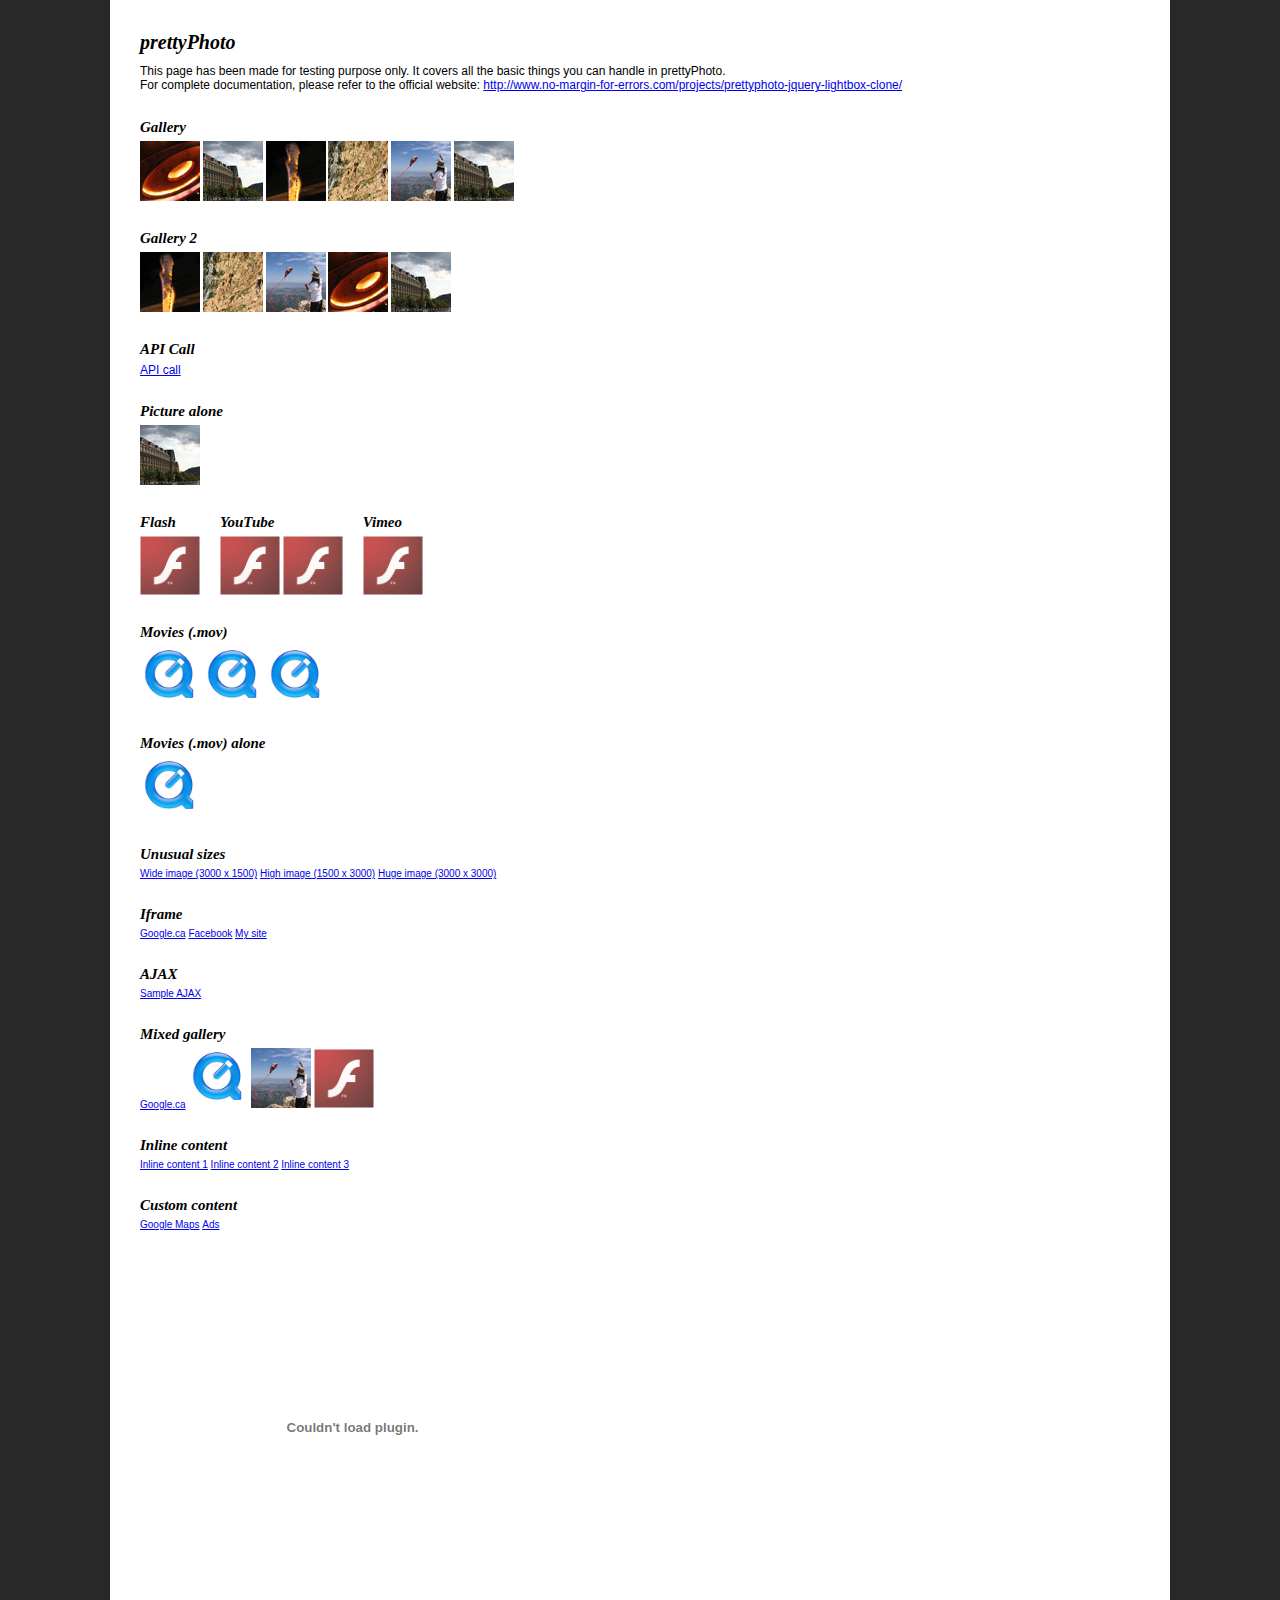
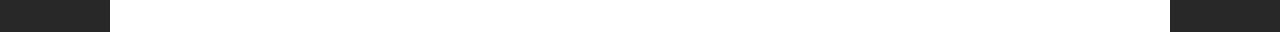
<file: library/prettyPhoto/index.html>
<!DOCTYPE html>
<html>
	<head>
		<title>jQuery lightbox clone - prettyPhoto - by Stephane Caron</title>
		<meta http-equiv="Content-Type" content="text/html; charset=utf-8" />
		<script src="https://ajax.googleapis.com/ajax/libs/jquery/1.9.0/jquery.min.js" type="text/javascript"></script>
		<!--script src="js/jquery.lint.js" type="text/javascript" charset="utf-8"></script-->
		<link rel="stylesheet" href="css/prettyPhoto.css" type="text/css" media="screen" title="prettyPhoto main stylesheet" charset="utf-8" />
		<script src="js/jquery.prettyPhoto.js" type="text/javascript" charset="utf-8"></script>
		
		<style type="text/css" media="screen">
			* { margin: 0; padding: 0; }
			
			body {
				background: #282828;
				font: 62.5%/1.2 Arial, Verdana, Sans-Serif;
				padding: 0 20px;
			}
			
			h1 { font-family: Georgia; font-style: italic; margin-bottom: 10px; }
			
			h2 {
				font-family: Georgia;
				font-style: italic;
				margin: 25px 0 5px 0;
			}
			
			p { font-size: 1.2em; }
			
			ul li { display: inline; }
			
			.wide {
				border-bottom: 1px #000 solid;
				width: 4000px;
			}
			
			.fleft { float: left; margin: 0 20px 0 0; }
			
			.cboth { clear: both; }
			
			#main {
				background: #fff;
				margin: 0 auto;
				padding: 30px;
				width: 1000px;
			}
		</style>
	</head>
	<body>
		<div id="main">
			<h1>prettyPhoto</h1>
			
			<p>This page has been made for testing purpose only. It covers all the basic things you can handle in prettyPhoto.</p>
	
			<p>For complete documentation, please refer to the official website: <a href="http://www.no-margin-for-errors.com/projects/prettyphoto-jquery-lightbox-clone/">http://www.no-margin-for-errors.com/projects/prettyphoto-jquery-lightbox-clone/</a></p>
	
			<h2>Gallery</h2>
			<ul class="gallery clearfix">
				<li><a href="images/fullscreen/1.JPG?lol=lol" rel="prettyPhoto[gallery1]" title="You can add caption to pictures. You can add caption to pictures. You can add caption to pictures."><img src="images/thumbnails/t_1.jpg" width="60" height="60" alt="Red round shape" /></a></li>
				<li><a href="images/fullscreen/2.jpg" rel="prettyPhoto[gallery1]"><img src="images/thumbnails/t_2.jpg" width="60" height="60" alt="Nice building" /></a></li>
				<li><a href="images/fullscreen/3.jpg" rel="prettyPhoto[gallery1]"><img src="images/thumbnails/t_3.jpg" width="60" height="60" alt="Fire!" /></a></li>
				<li><a href="images/fullscreen/4.jpg" rel="prettyPhoto[gallery1]"><img src="images/thumbnails/t_4.jpg" width="60" height="60" alt="Rock climbing" /></a></li>
				<li><a href="images/fullscreen/5.jpg" rel="prettyPhoto[gallery1]"><img src="images/thumbnails/t_5.jpg" width="60" height="60" alt="Fly kite, fly!" /></a></li>
				<li><a href="images/fullscreen/6.jpg" rel="prettyPhoto[gallery1]"><img src="images/thumbnails/t_2.jpg" width="60" height="60" alt="Nice building" /></a></li>
			</ul>

			<h2>Gallery 2</h2>
			<ul class="gallery clearfix">
				<li><a href="images/fullscreen/3.jpg" rel="prettyPhoto[gallery2]" title="How is the description on that one? How is the description on that one? How is the description on that one? "><img src="images/thumbnails/t_3.jpg" width="60" height="60" alt="This is a pretty long title" /></a></li>
				<li><a href="images/fullscreen/4.jpg" rel="prettyPhoto[gallery2]" title="Description on a single line."><img src="images/thumbnails/t_4.jpg" width="60" height="60" alt="" /></a></li>
				<li><a href="images/fullscreen/5.jpg" rel="prettyPhoto[gallery2]"><img src="images/thumbnails/t_5.jpg" width="60" height="60" alt="" /></a></li>
				<li><a href="images/fullscreen/1.jpg" rel="prettyPhoto[gallery2]"><img src="images/thumbnails/t_1.jpg" width="60" height="60" alt="" /></a></li>
				<li><a href="images/fullscreen/2.jpg" rel="prettyPhoto[gallery2]"><img src="images/thumbnails/t_2.jpg" width="60" height="60" alt="" /></a></li>
			</ul>

			<h2>API Call</h2>
			<script type="text/javascript" charset="utf-8">
				api_gallery=['images/fullscreen/1.JPG','images/fullscreen/2.jpg','images/fullscreen/3.JPG'];
				api_titles=['API Call Image 1','API Call Image 2','API Call Image 3'];
				api_descriptions=['Description 1','Description 2','Description 3'];
			</script>
			<p><a href="#" onclick="$.prettyPhoto.open(api_gallery,api_titles,api_descriptions); return false">API call</a></p>

			<h2>Picture alone</h2>
			<ul class="gallery clearfix">
				<li><a href="images/fullscreen/2.jpg" rel="prettyPhoto" title="&lt;a href=&#x27;http://www.google.ca&#x27; target=&#x27;_blank&#x27; &gt;This will open Google.com in a new window&lt;/a&gt;"><img src="images/thumbnails/t_2.jpg" width="60" height="60" alt="Picture alone 1" /></a></li>
			</ul>
			<div class="fleft">
				<h2>Flash</h2>
				<ul class="gallery clearfix">
					<li><a href="http://www.adobe.com/products/flashplayer/include/marquee/design.swf?width=792&amp;height=294" rel="prettyPhoto[flash]" title="Flash 10 demo"><img src="images/thumbnails/flash-logo.png" width="60" alt="Flash 10 demo" /></a></li>
				</ul>
			</div>
			<div class="fleft">
				<h2>YouTube</h2>
				<ul class="gallery clearfix">
					<li><a href="http://www.youtube.com/watch?v=kh29_SERH0Y?rel=0" rel="prettyPhoto" title="YouTube demo"><img src="images/thumbnails/flash-logo.png" width="60" alt="" /></a></li>
					<li><a href="http://youtu.be/kh29_SERH0Y?rel=0" rel="prettyPhoto" title="YouTube demo"><img src="images/thumbnails/flash-logo.png" width="60" alt="" /></a></li>
				</ul>
			</div>
			<div class="fleft">
				<h2>Vimeo</h2>
				<ul class="gallery clearfix">
					<li><a href="http://vimeo.com/7874398&width=700" rel="prettyPhoto" title="Vimeo video"><img src="images/thumbnails/flash-logo.png" width="60" alt="VIMEO!" /></a></li>
				</ul>
			</div>
			
			<br class="cboth" />
	
			<h2>Movies (.mov)</h2>
			<ul class="gallery clearfix">
				<li><a href="http://trailers.apple.com/movies/disney/tronlegacy/tronlegacy-tsr1_r640s.mov?width=640&height=272" rel="prettyPhoto[movies]" title="Tron!"><img src="images/thumbnails/quicktime-logo.gif" alt="Tron teaser" width="60" /></a></li>
				<li><a href="http://trailers.apple.com/movies/sony_pictures/karatekid/karatekid-tlr3_r640s.mov?width=640&height=304" rel="prettyPhoto[movies]" title="The Karate Kid"><img src="images/thumbnails/quicktime-logo.gif" alt="The Karate Kid" width="60" /></a></li>
				<li><a href="http://trailers.apple.com/movies/paramount/shutterisland/shutterisland-tvspot1_r640s.mov?width=640&height=272" rel="prettyPhoto[movies]" title="Shutter Island"><img src="images/thumbnails/quicktime-logo.gif" alt="Shutter Island" width="60" /></a></li>
			</ul>
	
			<h2>Movies (.mov) alone</h2>
			<ul class="gallery clearfix">
				<li><a href="http://trailers.apple.com/movies/disney/tronlegacy/tronlegacy-tsr1_r640s.mov?width=640&height=272" rel="prettyPhoto" title="Tron!"><img src="images/thumbnails/quicktime-logo.gif" alt="Tron teaser" width="60" /></a></li>
			</ul>
	
			<h2>Unusual sizes</h2>
			<ul class="gallery clearfix">
				<li><a href="images/fullscreen/wide.gif" rel="prettyPhoto[unusual]">Wide image (3000 x 1500)</a></li>
				<li><a href="images/fullscreen/high.gif" rel="prettyPhoto[unusual]">High image (1500 x 3000)</a></li>
				<li><a href="images/fullscreen/huge.gif" rel="prettyPhoto[unusual]">Huge image (3000 x 3000)</a></li>
			</ul>
	
			<h2>Iframe</h2>
			<ul class="gallery clearfix">
				<li><a href="http://www.google.com/search?ie=UTF-8&amp;oe=UTF-8&amp;q=prettyphoto&amp;iframe=true&amp;width=100%&amp;height=100%" rel="prettyPhoto[iframe]">Google.ca</a></li>
				<li><a href="http://www.facebook.com?iframe=true&amp;width=600&amp;height=300" rel="prettyPhoto[iframe]">Facebook</a></li>
				<li><a href="http://nmfe.co?iframe=true&amp;width=300&amp;height=200" rel="prettyPhoto[iframe]">My site</a></li>
			</ul>
	
			<h2>AJAX</h2>
			<ul class="gallery clearfix">
				<li><a href="xhr_response.html?ajax=true&amp;width=400&amp;height=160" rel="prettyPhoto[ajax]">Sample AJAX</a></li>
			</ul>
	
			<h2>Mixed gallery</h2>
			<ul class="gallery clearfix">
				<li><a href="http://www.google.ca?iframe=true&amp;width=1000&amp;height=500" rel="prettyPhoto[mixed]">Google.ca</a></li>
				<li><a href="http://trailers.apple.com/movies/disney/tronlegacy/tronlegacy-tsr1_r640s.mov?width=640&height=272" rel="prettyPhoto[mixed]" title="Tron!"><img src="images/thumbnails/quicktime-logo.gif" alt="Tron teaser" width="60" /></a></li>
				<li><a href="images/fullscreen/5.jpg" rel="prettyPhoto[mixed]"><img src="images/thumbnails/t_5.jpg" width="60" height="60" alt="" /></a></li>
				<li><a href="http://www.adobe.com/products/flashplayer/include/marquee/design.swf?width=792&amp;height=294" rel="prettyPhoto[mixed]" title="Flash 10 demo"><img src="images/thumbnails/flash-logo.png" width="60" alt="Flash 10 demo" /></a></li>
			</ul>
	
			<h2>Inline content</h2>
			<ul class="gallery clearfix">
				<li><a href="#inline_demo" rel="prettyPhoto[inline]">Inline content 1</a></li>
				<li><a href="#inline_demo2" rel="prettyPhoto[inline]">Inline content 2</a></li>
				<li><a href="#inline_demo3" rel="prettyPhoto[inline]">Inline content 3</a></li>
			</ul>
			<div id="inline_demo" style="display:none;">
				<p><a href="http://www.google.ca?iframe=true&amp;width=1000&amp;height=500">Google.ca</a></p>
				<p>Lorem ipsum dolor sit amet, consectetur adipisicing elit, sed do eiusmod tempor incididunt ut labore et dolore magna aliqua. Ut enim ad minim veniam, quis nostrud exercitation ullamco laboris nisi ut aliquip ex ea commodo consequat. Duis aute irure dolor in reprehenderit in voluptate velit esse cillum dolore eu fugiat nulla pariatur. Excepteur sint occaecat cupidatat non proident, sunt in culpa qui officia deserunt mollit anim id est laborum.</p>
			</div>
			<div id="inline_demo2" style="display:none;">
				<p>Lorem ipsum dolor sit amet, consectetur adipisicing elit, sed do eiusmod tempor incididunt ut labore et dolore magna aliqua. Ut enim ad minim veniam, quis nostrud exercitation ullamco laboris nisi ut aliquip ex ea commodo consequat. Duis aute irure dolor in reprehenderit in voluptate velit esse cillum dolore eu fugiat nulla pariatur. Excepteur sint occaecat cupidatat non proident, sunt in culpa qui officia deserunt mollit anim id est laborum.</p>
				<p>Lorem ipsum dolor sit amet, consectetur adipisicing elit, sed do eiusmod tempor incididunt ut labore et dolore magna aliqua. Ut enim ad minim veniam, quis nostrud exercitation ullamco laboris nisi ut aliquip ex ea commodo consequat. Duis aute irure dolor in reprehenderit in voluptate velit esse cillum dolore eu fugiat nulla pariatur. Excepteur sint occaecat cupidatat non proident, sunt in culpa qui officia deserunt mollit anim id est laborum.</p>
				<p>Lorem ipsum dolor sit amet, consectetur adipisicing elit, sed do eiusmod tempor incididunt ut labore et dolore magna aliqua. Ut enim ad minim veniam, quis nostrud exercitation ullamco laboris nisi ut aliquip ex ea commodo consequat. Duis aute irure dolor in reprehenderit in voluptate velit esse cillum dolore eu fugiat nulla pariatur. Excepteur sint occaecat cupidatat non proident, sunt in culpa qui officia deserunt mollit anim id est laborum.</p>
				<p>Lorem ipsum dolor sit amet, consectetur adipisicing elit, sed do eiusmod tempor incididunt ut labore et dolore magna aliqua. Ut enim ad minim veniam, quis nostrud exercitation ullamco laboris nisi ut aliquip ex ea commodo consequat. Duis aute irure dolor in reprehenderit in voluptate velit esse cillum dolore eu fugiat nulla pariatur. Excepteur sint occaecat cupidatat non proident, sunt in culpa qui officia deserunt mollit anim id est laborum.</p>
			</div>
			<div id="inline_demo3" style="display:none;">
				<p>Lorem ipsum dolor sit amet, consectetur adipisicing elit, sed do eiusmod tempor incididunt ut labore et dolore magna aliqua. Ut enim ad minim veniam, quis nostrud exercitation ullamco laboris nisi ut aliquip ex ea commodo consequat. Duis aute irure dolor in reprehenderit in voluptate velit esse cillum dolore eu fugiat nulla pariatur. Excepteur sint occaecat cupidatat non proident, sunt in culpa qui officia deserunt mollit anim id est laborum.</p>
				<p>Lorem ipsum dolor sit amet, consectetur adipisicing elit, sed do eiusmod tempor incididunt ut labore et dolore magna aliqua. Ut enim ad minim veniam, quis nostrud exercitation ullamco laboris nisi ut aliquip ex ea commodo consequat. Duis aute irure dolor in reprehenderit in voluptate velit esse cillum dolore eu fugiat nulla pariatur. Excepteur sint occaecat cupidatat non proident, sunt in culpa qui officia deserunt mollit anim id est laborum.</p>
				<p><img src="images/fullscreen/2.jpg" /></p>
			</div>
	
			<h2>Custom content</h2>
			<ul id="custom_content" class="gallery clearfix">
				<li><a href="#?custom=true&width=260&height=270" rel="prettyPhoto">Google Maps</a></li>
				<li><a href="#?custom=true&width=260&height=400" rel="prettyPhoto">Ads</a></li>
			</ul>
			
			<br /><br />
			
			<object width="425" height="344"><param name="movie" value="http://www.youtube.com/v/_HOMoTqEASY&hl=en&fs=1&"></param><param name="allowFullScreen" value="true"></param><param name="allowscriptaccess" value="always"></param><param name="wmode" value="opaque"></param><embed src="http://www.youtube.com/v/_HOMoTqEASY&hl=en&fs=1&" type="application/x-shockwave-flash" allowscriptaccess="always" allowfullscreen="true" width="425" height="344" wmode="opaque"></embed></object>
			<iframe title="YouTube video player" width="425" height="344" src="http://www.youtube.com/embed/_HOMoTqEASY" frameborder="0" allowfullscreen></iframe>
	
			<script type="text/javascript" charset="utf-8">
			$(document).ready(function(){
				$("area[rel^='prettyPhoto']").prettyPhoto();
				
				$(".gallery:first a[rel^='prettyPhoto']").prettyPhoto({animation_speed:'normal',theme:'light_square',slideshow:3000, autoplay_slideshow: true});
				$(".gallery:gt(0) a[rel^='prettyPhoto']").prettyPhoto({animation_speed:'fast',slideshow:10000, hideflash: true});
		
				$("#custom_content a[rel^='prettyPhoto']:first").prettyPhoto({
					custom_markup: '<div id="map_canvas" style="width:260px; height:265px"></div>',
					changepicturecallback: function(){ initialize(); }
				});

				$("#custom_content a[rel^='prettyPhoto']:last").prettyPhoto({
					custom_markup: '<div id="bsap_1259344" class="bsarocks bsap_d49a0984d0f377271ccbf01a33f2b6d6"></div><div id="bsap_1237859" class="bsarocks bsap_d49a0984d0f377271ccbf01a33f2b6d6" style="height:260px"></div><div id="bsap_1251710" class="bsarocks bsap_d49a0984d0f377271ccbf01a33f2b6d6"></div>',
					changepicturecallback: function(){ _bsap.exec(); }
				});
			});
			</script>
	
			<!-- Google Maps Code -->
			<script type="text/javascript"
			    src="http://maps.google.com/maps/api/js?sensor=true">
			</script>
			<script type="text/javascript">
			  function initialize() {
			    var latlng = new google.maps.LatLng(-34.397, 150.644);
			    var myOptions = {
			      zoom: 8,
			      center: latlng,
			      mapTypeId: google.maps.MapTypeId.ROADMAP
			    };
			    var map = new google.maps.Map(document.getElementById("map_canvas"),
			        myOptions);
			  }

			</script>
			<!-- END Google Maps Code -->
	
			<!-- BuySellAds.com Ad Code -->
			<style type="text/css" media="screen">
				.bsap a { float: left; }
			</style>
			<script type="text/javascript">
			(function(){
			  var bsa = document.createElement('script');
			     bsa.type = 'text/javascript';
			     bsa.async = true;
			     bsa.src = '//s3.buysellads.com/ac/bsa.js';
			  (document.getElementsByTagName('head')[0]||document.getElementsByTagName('body')[0]).appendChild(bsa);
			})();
			</script>
			<!-- END BuySellAds.com Ad Code -->
	</div>
	</body>
</html>
</file>
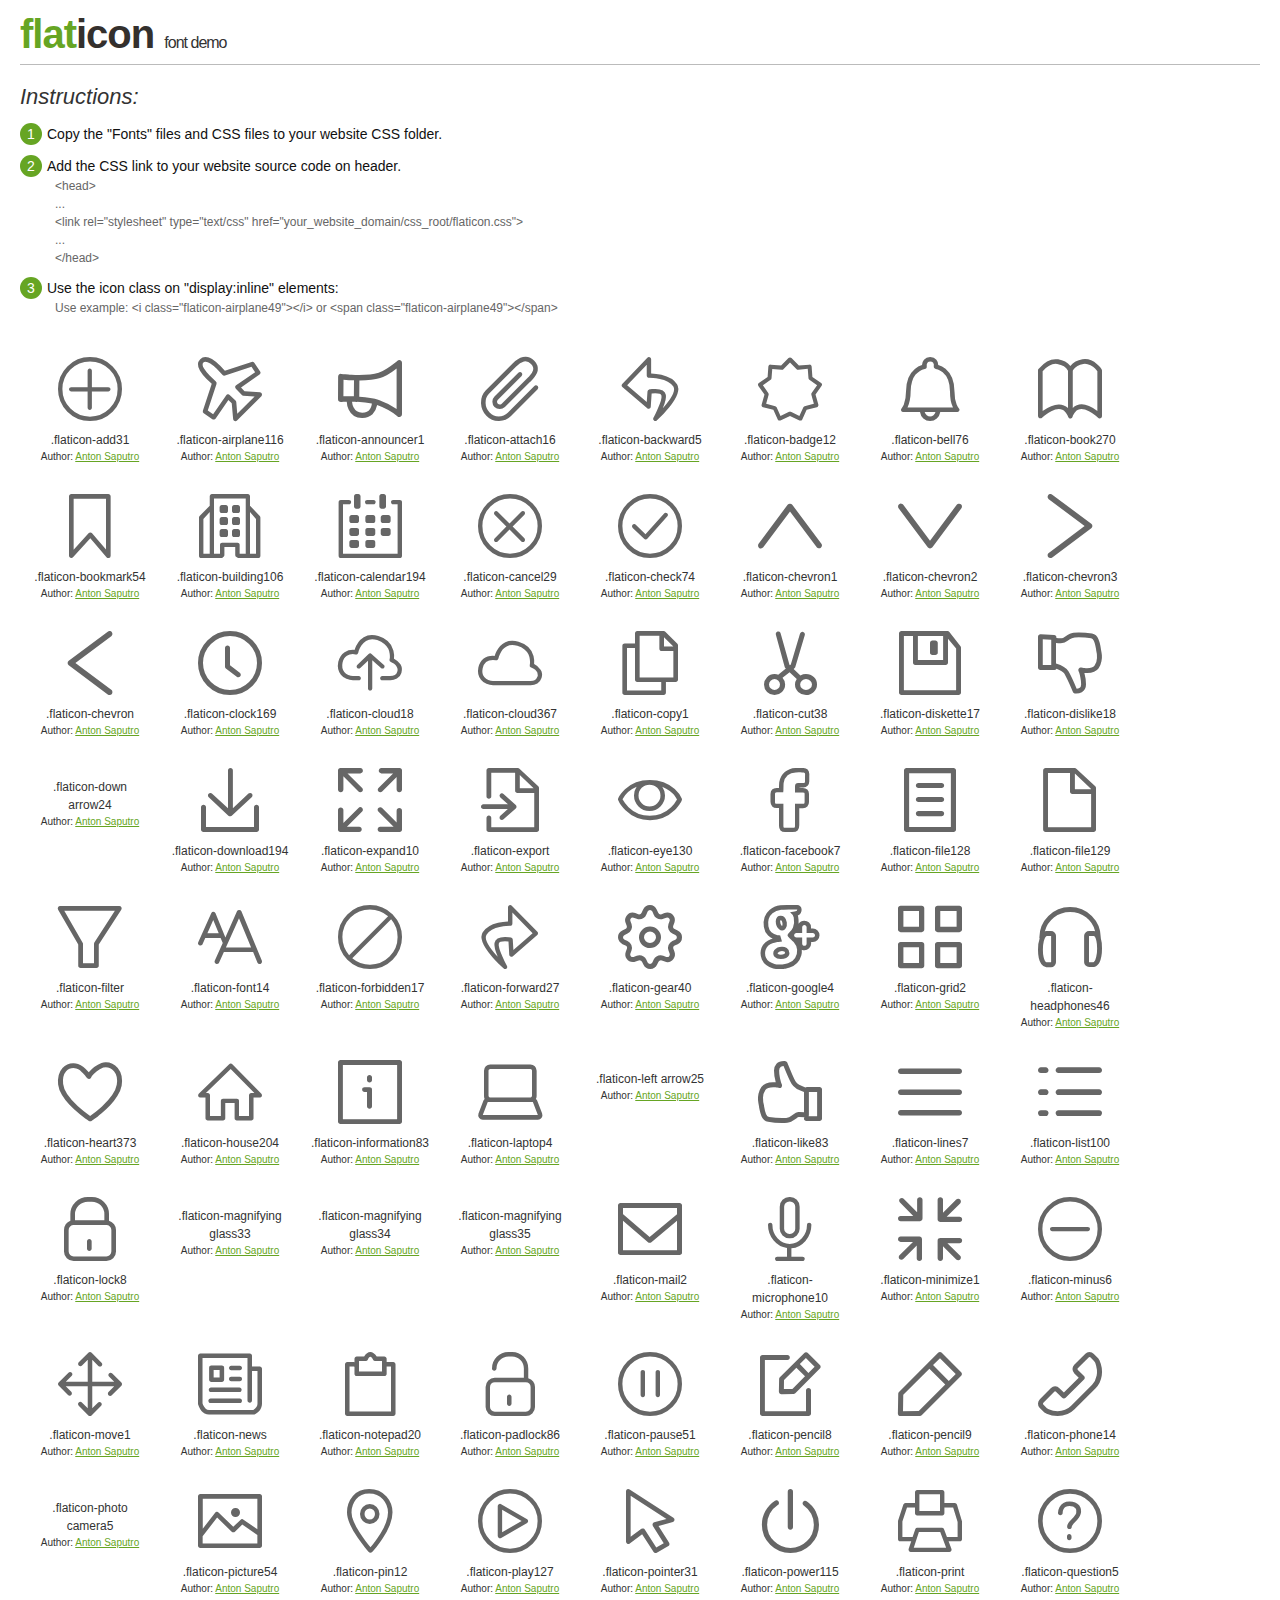
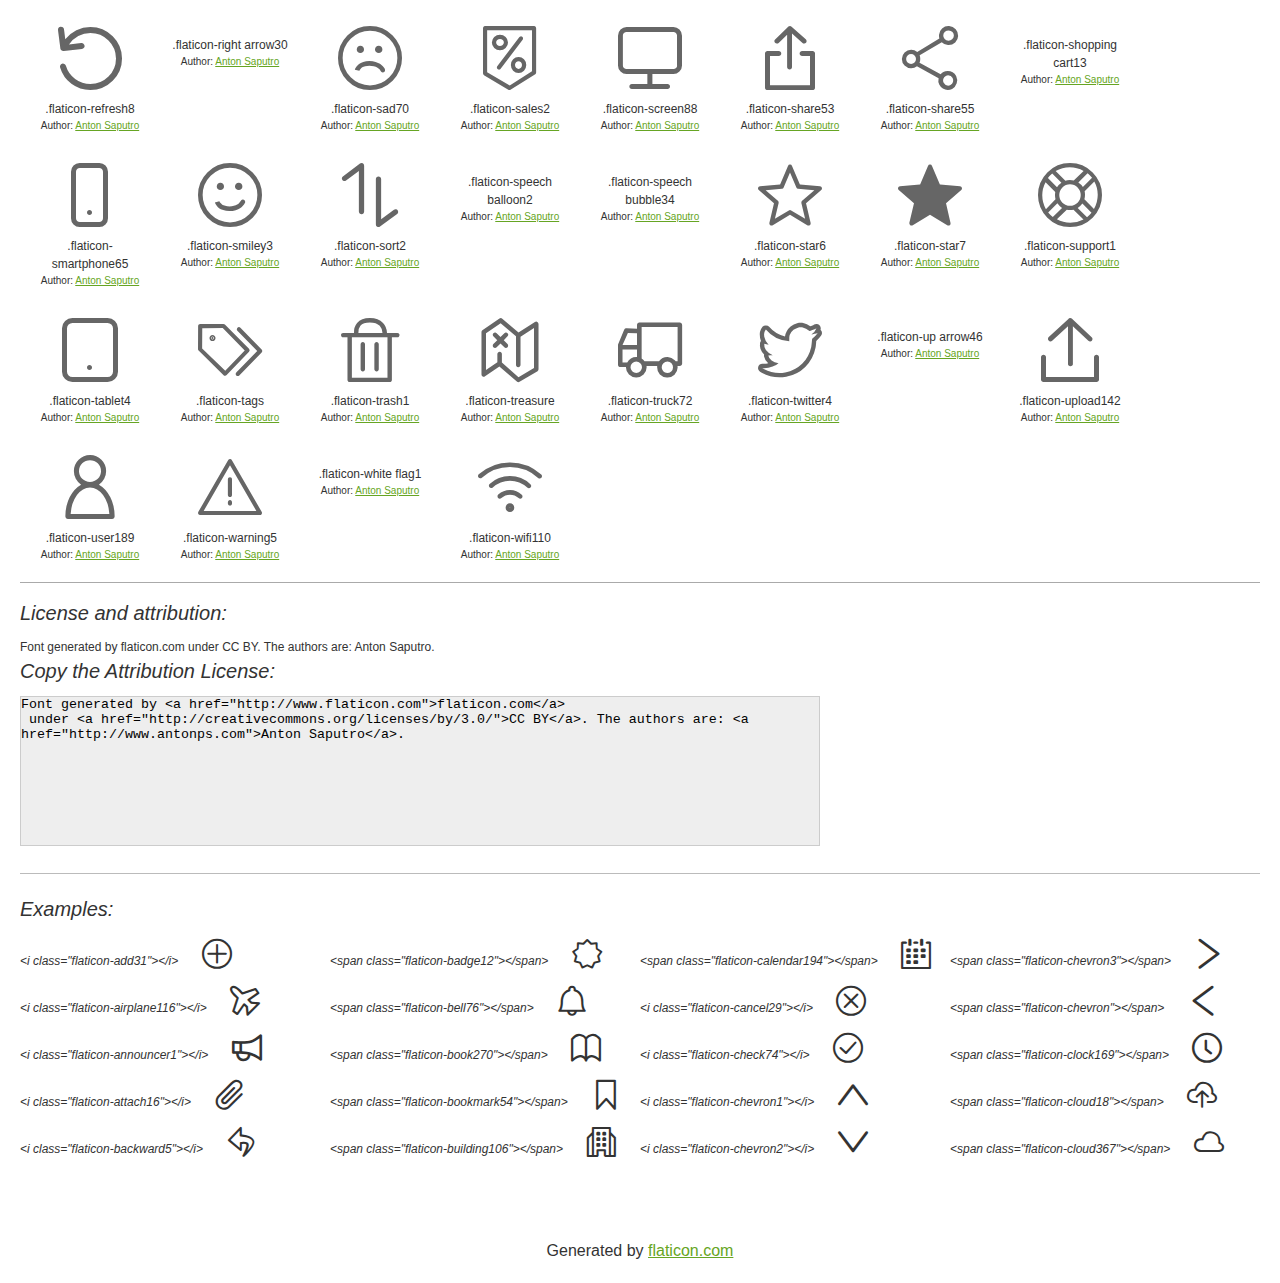
<file: fonts/flaticon.html>
<!DOCTYPE html>
<html>

<head>
    <title>Flaticon WebFont</title>
    <link rel="stylesheet" type="text/css" href="flaticon.css">
    <meta charset="UTF-8">
    <style>
    body {
        font-family: sans-serif;
        line-height: 1.5;
        font-size: 16px;
        padding: 20px;
        color:#333;
    }
    * {
        -moz-box-sizing: border-box;
        -webkit-box-sizing: border-box;
        box-sizing: border-box;
        margin: 0;
        padding: 0;
    }
    [class^="flaticon-"]:before, [class*=" flaticon-"]:before, [class^="flaticon-"]:after, [class*=" flaticon-"]:after {
        font-family: Flaticon;
        font-size: 30px;
        font-style: normal;
        margin-left: 20px;
        color: #333;
    }
    .image p {
		font-size: 12px;
		margin: 0px;
		clear: none;
		width: 300px;
		line-height: 40px;
	}
    .text {
        float: left;
        font-size:14px;
        margin-top: 15px;
    }
    .text ul {
        margin-left:0px;
        color:#111;
        margin-bottom:20px;
    }
    .text .ex {
        font-size:12px;
        color:#666;
        margin-left:35px;
        display:block;
    }
    .text ul li {
        margin-top:10px;
        list-style:none;
    }
    .num {
        background:#66A523;
        color:#fff;
        border-radius:20px;
        padding:1px;
        display:inline-block;
        width:22px;
        height:22px;
        text-align:center;
        margin-right: 5px;
    }
    .text ul strong {
        font-weight:normal;
        color:#000;
    }
    .image {
        width: 280px;
        float: left;
        margin-bottom: 15px;
        margin-right: 30px;
    }
    #glyphs {
        clear: both;
    }
    .image p:nth-child(even) i {
        clear: none;
    }
    .glyph {
        display: inline-block;
        width: 120px;
        margin: 10px;
        text-align: center;
        vertical-align: top;
        background: #FFF;
    }
    .glyph .glyph-icon {
        padding: 10px;
        display: block;
        font-family:"Flaticon";
        font-size: 64px;
        line-height: 1;
    }
    .glyph .glyph-icon:before {
        font-size: 64px;
        color: #666;
        margin-left: 0;
    }
    .class-name {
        font-size: 12px;
    }
    .author-name {
		font-size: 10px;
	}
	a{
		color: #66A523;
	}
    .instructions {
        font-style:italic;
        font-size:22px;
        margin-bottom:10px;
    }
    .iconsuse {
        font-size:22px;
        font-style:italic;
        padding-top:20px;
        margin-top:20px;
        border-top:1px solid #bbb;
    }
    .usetitle {
        margin-bottom: 10px;
        font-size: 20px;
        font-style: italic;
    }
    .class-name:last-child {
        font-size: 10px;
        color:#888;
    }
    .class-name:last-child a {
        font-size: 10px;
        color:#555;
    }
    .class-name:last-child a:hover {
        color:#66A523;
    }
    .glyph > input {
        display: block;
        width: 100px;
        margin: 5px auto;
        text-align: center;
        font-size: 12px;
        cursor: text;
    }
    .glyph > input.icon-input {
        font-family:"Flaticon";
        font-size: 16px;
        margin-bottom: 10px;
    }
    h1.logo {
        font-size: 40px;
        letter-spacing: -1px;
        margin-top: -16px;
        text-transform: lowercase;
        border-bottom:1px solid #bbb;
    }
    h1.logo strong {
        font-size: 16px;
        font-family:sans-serif;
        font-weight:normal;
        color:#333;
    }
    h1.logo a {
        color:#34302d;
        text-decoration: none;
    }
    h1.logo a span {
        color:#66A523;
    }
    #footer {
        padding-top:40px;
        clear:both;
        text-align:center;
    }
    #footer a {
        color:#66A523;
    }
    textarea {
		margin: 0px;
		width: 800px;
		height: 150px;
		border: 1px solid #CCC;
		resize: none;
		background: #EEE;
    }
    .author-link, .attrDiv a{
    	font-size: 12px;
    	color: #333;
    	text-decoration: none;
    }
    .external {
    	display: block;
    }
    .attrDiv {
		font-size: 12px;
	}
    .attribution {
        border-top: 1px solid #AAA;
        margin: 10px 0;
        padding-top: 15px;
    }
    </style>
</head>

<body>
    <header>
        <h1 class="logo">
            <a href="http://www.flaticon.com">
                <span>FLAT</span>ICON</a>
            <strong>Font Demo</strong>
        </h1>
    </header>

    <section class="demo">
        <div class="text">

            <div class="instructions">Instructions:</div>

            <ul>
                <li>
                    <p>
                        <span class="num">1</span>Copy the "Fonts" files and CSS files to your website CSS folder.
                </li>
                <li>
                    <p>
                        <span class="num">2</span>Add the CSS link to your website source code on header.
                        <br />
                        <span class="ex">&lt;head&gt;
                            <br/>...
                            <br/>&lt;link rel="stylesheet" type="text/css" href="your_website_domain/css_root/flaticon.css"&gt;
                            <br/>...
                            <br/>&lt;/head&gt;</span>
                </li>

                <li>
                    <p>
                        <span class="num">3</span>Use the icon class on "display:inline" elements:
                        <br />
                        <span class="ex">Use example: &lt;i class=&quot;flaticon-airplane49&quot;&gt;&lt;/i&gt; or &lt;span class=&quot;flaticon-airplane49&quot;&gt;&lt;/span&gt;</span>
                </li>
            </ul>
        </div>

    </section>

    <section id="glyphs"><div class="glyph">
		<div class="glyph-icon flaticon-add31"></div>
		<div class="class-name">.flaticon-add31</div><div class="author-name">Author: <a href="http://www.flaticon.com/free-icon/plus-addition-sign-circle_70526">Anton Saputro</a></div></div><div class="glyph">
		<div class="glyph-icon flaticon-airplane116"></div>
		<div class="class-name">.flaticon-airplane116</div><div class="author-name">Author: <a href="http://www.flaticon.com/free-icon/flying-airplane_70504">Anton Saputro</a></div></div><div class="glyph">
		<div class="glyph-icon flaticon-announcer1"></div>
		<div class="class-name">.flaticon-announcer1</div><div class="author-name">Author: <a href="http://www.flaticon.com/free-icon/loudspeaker-announce_70462">Anton Saputro</a></div></div><div class="glyph">
		<div class="glyph-icon flaticon-attach16"></div>
		<div class="class-name">.flaticon-attach16</div><div class="author-name">Author: <a href="http://www.flaticon.com/free-icon/school-paper-clip_70484">Anton Saputro</a></div></div><div class="glyph">
		<div class="glyph-icon flaticon-backward5"></div>
		<div class="class-name">.flaticon-backward5</div><div class="author-name">Author: <a href="http://www.flaticon.com/free-icon/backward-arrow_70449">Anton Saputro</a></div></div><div class="glyph">
		<div class="glyph-icon flaticon-badge12"></div>
		<div class="class-name">.flaticon-badge12</div><div class="author-name">Author: <a href="http://www.flaticon.com/free-icon/retro-badge_70434">Anton Saputro</a></div></div><div class="glyph">
		<div class="glyph-icon flaticon-bell76"></div>
		<div class="class-name">.flaticon-bell76</div><div class="author-name">Author: <a href="http://www.flaticon.com/free-icon/alarm-bell_70356">Anton Saputro</a></div></div><div class="glyph">
		<div class="glyph-icon flaticon-book270"></div>
		<div class="class-name">.flaticon-book270</div><div class="author-name">Author: <a href="http://www.flaticon.com/free-icon/reading-open-book_70524">Anton Saputro</a></div></div><div class="glyph">
		<div class="glyph-icon flaticon-bookmark54"></div>
		<div class="class-name">.flaticon-bookmark54</div><div class="author-name">Author: <a href="http://www.flaticon.com/free-icon/library-bookmark_70507">Anton Saputro</a></div></div><div class="glyph">
		<div class="glyph-icon flaticon-building106"></div>
		<div class="class-name">.flaticon-building106</div><div class="author-name">Author: <a href="http://www.flaticon.com/free-icon/building-house_70465">Anton Saputro</a></div></div><div class="glyph">
		<div class="glyph-icon flaticon-calendar194"></div>
		<div class="class-name">.flaticon-calendar194</div><div class="author-name">Author: <a href="http://www.flaticon.com/free-icon/office-monthly-calendar_70528">Anton Saputro</a></div></div><div class="glyph">
		<div class="glyph-icon flaticon-cancel29"></div>
		<div class="class-name">.flaticon-cancel29</div><div class="author-name">Author: <a href="http://www.flaticon.com/free-icon/cancel-button_70414">Anton Saputro</a></div></div><div class="glyph">
		<div class="glyph-icon flaticon-check74"></div>
		<div class="class-name">.flaticon-check74</div><div class="author-name">Author: <a href="http://www.flaticon.com/free-icon/checking-mark-circle_70476">Anton Saputro</a></div></div><div class="glyph">
		<div class="glyph-icon flaticon-chevron1"></div>
		<div class="class-name">.flaticon-chevron1</div><div class="author-name">Author: <a href="http://www.flaticon.com/free-icon/up-chevron_70481">Anton Saputro</a></div></div><div class="glyph">
		<div class="glyph-icon flaticon-chevron2"></div>
		<div class="class-name">.flaticon-chevron2</div><div class="author-name">Author: <a href="http://www.flaticon.com/free-icon/down-chevron_70521">Anton Saputro</a></div></div><div class="glyph">
		<div class="glyph-icon flaticon-chevron3"></div>
		<div class="class-name">.flaticon-chevron3</div><div class="author-name">Author: <a href="http://www.flaticon.com/free-icon/right-chevron_70522">Anton Saputro</a></div></div><div class="glyph">
		<div class="glyph-icon flaticon-chevron"></div>
		<div class="class-name">.flaticon-chevron</div><div class="author-name">Author: <a href="http://www.flaticon.com/free-icon/left-chevron_70406">Anton Saputro</a></div></div><div class="glyph">
		<div class="glyph-icon flaticon-clock169"></div>
		<div class="class-name">.flaticon-clock169</div><div class="author-name">Author: <a href="http://www.flaticon.com/free-icon/circular-wall-clock_70446">Anton Saputro</a></div></div><div class="glyph">
		<div class="glyph-icon flaticon-cloud18"></div>
		<div class="class-name">.flaticon-cloud18</div><div class="author-name">Author: <a href="http://www.flaticon.com/free-icon/cloud-upload-arrow_70354">Anton Saputro</a></div></div><div class="glyph">
		<div class="glyph-icon flaticon-cloud367"></div>
		<div class="class-name">.flaticon-cloud367</div><div class="author-name">Author: <a href="http://www.flaticon.com/free-icon/cloud-data-storage_70416">Anton Saputro</a></div></div><div class="glyph">
		<div class="glyph-icon flaticon-copy1"></div>
		<div class="class-name">.flaticon-copy1</div><div class="author-name">Author: <a href="http://www.flaticon.com/free-icon/copy-file_70527">Anton Saputro</a></div></div><div class="glyph">
		<div class="glyph-icon flaticon-cut38"></div>
		<div class="class-name">.flaticon-cut38</div><div class="author-name">Author: <a href="http://www.flaticon.com/free-icon/hairdresser-cutting-scissors_70480">Anton Saputro</a></div></div><div class="glyph">
		<div class="glyph-icon flaticon-diskette17"></div>
		<div class="class-name">.flaticon-diskette17</div><div class="author-name">Author: <a href="http://www.flaticon.com/free-icon/floppy-disk-save-file_70415">Anton Saputro</a></div></div><div class="glyph">
		<div class="glyph-icon flaticon-dislike18"></div>
		<div class="class-name">.flaticon-dislike18</div><div class="author-name">Author: <a href="http://www.flaticon.com/free-icon/thumb-down_70489">Anton Saputro</a></div></div><div class="glyph">
		<div class="glyph-icon flaticon-down arrow24"></div>
		<div class="class-name">.flaticon-down arrow24</div><div class="author-name">Author: <a href="http://www.flaticon.com/free-icon/directional-down-arrow_70475">Anton Saputro</a></div></div><div class="glyph">
		<div class="glyph-icon flaticon-download194"></div>
		<div class="class-name">.flaticon-download194</div><div class="author-name">Author: <a href="http://www.flaticon.com/free-icon/download-tray_70516">Anton Saputro</a></div></div><div class="glyph">
		<div class="glyph-icon flaticon-expand10"></div>
		<div class="class-name">.flaticon-expand10</div><div class="author-name">Author: <a href="http://www.flaticon.com/free-icon/expand-arrows_70368">Anton Saputro</a></div></div><div class="glyph">
		<div class="glyph-icon flaticon-export"></div>
		<div class="class-name">.flaticon-export</div><div class="author-name">Author: <a href="http://www.flaticon.com/free-icon/export-file_70447">Anton Saputro</a></div></div><div class="glyph">
		<div class="glyph-icon flaticon-eye130"></div>
		<div class="class-name">.flaticon-eye130</div><div class="author-name">Author: <a href="http://www.flaticon.com/free-icon/eye-view_70424">Anton Saputro</a></div></div><div class="glyph">
		<div class="glyph-icon flaticon-facebook7"></div>
		<div class="class-name">.flaticon-facebook7</div><div class="author-name">Author: <a href="http://www.flaticon.com/free-icon/facebook-social-network-logo_70452">Anton Saputro</a></div></div><div class="glyph">
		<div class="glyph-icon flaticon-file128"></div>
		<div class="class-name">.flaticon-file128</div><div class="author-name">Author: <a href="http://www.flaticon.com/free-icon/text-line-form_70366">Anton Saputro</a></div></div><div class="glyph">
		<div class="glyph-icon flaticon-file129"></div>
		<div class="class-name">.flaticon-file129</div><div class="author-name">Author: <a href="http://www.flaticon.com/free-icon/blank-paper-sheet_70383">Anton Saputro</a></div></div><div class="glyph">
		<div class="glyph-icon flaticon-filter"></div>
		<div class="class-name">.flaticon-filter</div><div class="author-name">Author: <a href="http://www.flaticon.com/free-icon/chemistry-filter_70413">Anton Saputro</a></div></div><div class="glyph">
		<div class="glyph-icon flaticon-font14"></div>
		<div class="class-name">.flaticon-font14</div><div class="author-name">Author: <a href="http://www.flaticon.com/free-icon/text-file-font_70456">Anton Saputro</a></div></div><div class="glyph">
		<div class="glyph-icon flaticon-forbidden17"></div>
		<div class="class-name">.flaticon-forbidden17</div><div class="author-name">Author: <a href="http://www.flaticon.com/free-icon/prohibition-road-sign_70442">Anton Saputro</a></div></div><div class="glyph">
		<div class="glyph-icon flaticon-forward27"></div>
		<div class="class-name">.flaticon-forward27</div><div class="author-name">Author: <a href="http://www.flaticon.com/free-icon/forward-arrow_70437">Anton Saputro</a></div></div><div class="glyph">
		<div class="glyph-icon flaticon-gear40"></div>
		<div class="class-name">.flaticon-gear40</div><div class="author-name">Author: <a href="http://www.flaticon.com/free-icon/options-gear_70483">Anton Saputro</a></div></div><div class="glyph">
		<div class="glyph-icon flaticon-google4"></div>
		<div class="class-name">.flaticon-google4</div><div class="author-name">Author: <a href="http://www.flaticon.com/free-icon/google-plus-social-network-logo_70454">Anton Saputro</a></div></div><div class="glyph">
		<div class="glyph-icon flaticon-grid2"></div>
		<div class="class-name">.flaticon-grid2</div><div class="author-name">Author: <a href="http://www.flaticon.com/free-icon/menu-grid_70511">Anton Saputro</a></div></div><div class="glyph">
		<div class="glyph-icon flaticon-headphones46"></div>
		<div class="class-name">.flaticon-headphones46</div><div class="author-name">Author: <a href="http://www.flaticon.com/free-icon/audio-headphones_70371">Anton Saputro</a></div></div><div class="glyph">
		<div class="glyph-icon flaticon-heart373"></div>
		<div class="class-name">.flaticon-heart373</div><div class="author-name">Author: <a href="http://www.flaticon.com/free-icon/lovers-heart_70453">Anton Saputro</a></div></div><div class="glyph">
		<div class="glyph-icon flaticon-house204"></div>
		<div class="class-name">.flaticon-house204</div><div class="author-name">Author: <a href="http://www.flaticon.com/free-icon/web-page-home_70370">Anton Saputro</a></div></div><div class="glyph">
		<div class="glyph-icon flaticon-information83"></div>
		<div class="class-name">.flaticon-information83</div><div class="author-name">Author: <a href="http://www.flaticon.com/free-icon/information-square_70395">Anton Saputro</a></div></div><div class="glyph">
		<div class="glyph-icon flaticon-laptop4"></div>
		<div class="class-name">.flaticon-laptop4</div><div class="author-name">Author: <a href="http://www.flaticon.com/free-icon/open-computer-laptop-screen_70375">Anton Saputro</a></div></div><div class="glyph">
		<div class="glyph-icon flaticon-left arrow25"></div>
		<div class="class-name">.flaticon-left arrow25</div><div class="author-name">Author: <a href="http://www.flaticon.com/free-icon/left-arrow-sign_70444">Anton Saputro</a></div></div><div class="glyph">
		<div class="glyph-icon flaticon-like83"></div>
		<div class="class-name">.flaticon-like83</div><div class="author-name">Author: <a href="http://www.flaticon.com/free-icon/thumb-up-gesture_70435">Anton Saputro</a></div></div><div class="glyph">
		<div class="glyph-icon flaticon-lines7"></div>
		<div class="class-name">.flaticon-lines7</div><div class="author-name">Author: <a href="http://www.flaticon.com/free-icon/menu-options_70443">Anton Saputro</a></div></div><div class="glyph">
		<div class="glyph-icon flaticon-list100"></div>
		<div class="class-name">.flaticon-list100</div><div class="author-name">Author: <a href="http://www.flaticon.com/free-icon/multimedia-menu_70531">Anton Saputro</a></div></div><div class="glyph">
		<div class="glyph-icon flaticon-lock8"></div>
		<div class="class-name">.flaticon-lock8</div><div class="author-name">Author: <a href="http://www.flaticon.com/free-icon/blocked-padlock_70497">Anton Saputro</a></div></div><div class="glyph">
		<div class="glyph-icon flaticon-magnifying glass33"></div>
		<div class="class-name">.flaticon-magnifying glass33</div><div class="author-name">Author: <a href="http://www.flaticon.com/free-icon/magnifying-glass-zoom-out_70398">Anton Saputro</a></div></div><div class="glyph">
		<div class="glyph-icon flaticon-magnifying glass34"></div>
		<div class="class-name">.flaticon-magnifying glass34</div><div class="author-name">Author: <a href="http://www.flaticon.com/free-icon/magnifying-glass-browser_70490">Anton Saputro</a></div></div><div class="glyph">
		<div class="glyph-icon flaticon-magnifying glass35"></div>
		<div class="class-name">.flaticon-magnifying glass35</div><div class="author-name">Author: <a href="http://www.flaticon.com/free-icon/magnifying-glass-zoom-in_70518">Anton Saputro</a></div></div><div class="glyph">
		<div class="glyph-icon flaticon-mail2"></div>
		<div class="class-name">.flaticon-mail2</div><div class="author-name">Author: <a href="http://www.flaticon.com/free-icon/closed-envelope-email_70523">Anton Saputro</a></div></div><div class="glyph">
		<div class="glyph-icon flaticon-microphone10"></div>
		<div class="class-name">.flaticon-microphone10</div><div class="author-name">Author: <a href="http://www.flaticon.com/free-icon/voice-recording_70428">Anton Saputro</a></div></div><div class="glyph">
		<div class="glyph-icon flaticon-minimize1"></div>
		<div class="class-name">.flaticon-minimize1</div><div class="author-name">Author: <a href="http://www.flaticon.com/free-icon/minimize-arrows_70515">Anton Saputro</a></div></div><div class="glyph">
		<div class="glyph-icon flaticon-minus6"></div>
		<div class="class-name">.flaticon-minus6</div><div class="author-name">Author: <a href="http://www.flaticon.com/free-icon/minus-maths-button_70506">Anton Saputro</a></div></div><div class="glyph">
		<div class="glyph-icon flaticon-move1"></div>
		<div class="class-name">.flaticon-move1</div><div class="author-name">Author: <a href="http://www.flaticon.com/free-icon/move-arrows_70461">Anton Saputro</a></div></div><div class="glyph">
		<div class="glyph-icon flaticon-news"></div>
		<div class="class-name">.flaticon-news</div><div class="author-name">Author: <a href="http://www.flaticon.com/free-icon/folded-newspaper_70384">Anton Saputro</a></div></div><div class="glyph">
		<div class="glyph-icon flaticon-notepad20"></div>
		<div class="class-name">.flaticon-notepad20</div><div class="author-name">Author: <a href="http://www.flaticon.com/free-icon/writing-notepad_70468">Anton Saputro</a></div></div><div class="glyph">
		<div class="glyph-icon flaticon-padlock86"></div>
		<div class="class-name">.flaticon-padlock86</div><div class="author-name">Author: <a href="http://www.flaticon.com/free-icon/open-padlock_70380">Anton Saputro</a></div></div><div class="glyph">
		<div class="glyph-icon flaticon-pause51"></div>
		<div class="class-name">.flaticon-pause51</div><div class="author-name">Author: <a href="http://www.flaticon.com/free-icon/video-player-pause-button_70396">Anton Saputro</a></div></div><div class="glyph">
		<div class="glyph-icon flaticon-pencil8"></div>
		<div class="class-name">.flaticon-pencil8</div><div class="author-name">Author: <a href="http://www.flaticon.com/free-icon/edit-document_70390">Anton Saputro</a></div></div><div class="glyph">
		<div class="glyph-icon flaticon-pencil9"></div>
		<div class="class-name">.flaticon-pencil9</div><div class="author-name">Author: <a href="http://www.flaticon.com/free-icon/edit-pencil_70513">Anton Saputro</a></div></div><div class="glyph">
		<div class="glyph-icon flaticon-phone14"></div>
		<div class="class-name">.flaticon-phone14</div><div class="author-name">Author: <a href="http://www.flaticon.com/free-icon/telephone-call-receiver_70496">Anton Saputro</a></div></div><div class="glyph">
		<div class="glyph-icon flaticon-photo camera5"></div>
		<div class="class-name">.flaticon-photo camera5</div><div class="author-name">Author: <a href="http://www.flaticon.com/free-icon/photo-camera_70427">Anton Saputro</a></div></div><div class="glyph">
		<div class="glyph-icon flaticon-picture54"></div>
		<div class="class-name">.flaticon-picture54</div><div class="author-name">Author: <a href="http://www.flaticon.com/free-icon/photography-frame_70509">Anton Saputro</a></div></div><div class="glyph">
		<div class="glyph-icon flaticon-pin12"></div>
		<div class="class-name">.flaticon-pin12</div><div class="author-name">Author: <a href="http://www.flaticon.com/free-icon/map-point-pointer_70364">Anton Saputro</a></div></div><div class="glyph">
		<div class="glyph-icon flaticon-play127"></div>
		<div class="class-name">.flaticon-play127</div><div class="author-name">Author: <a href="http://www.flaticon.com/free-icon/multimedia-music-player-play-button_70381">Anton Saputro</a></div></div><div class="glyph">
		<div class="glyph-icon flaticon-pointer31"></div>
		<div class="class-name">.flaticon-pointer31</div><div class="author-name">Author: <a href="http://www.flaticon.com/free-icon/computer-mouse-cursor_70358">Anton Saputro</a></div></div><div class="glyph">
		<div class="glyph-icon flaticon-power115"></div>
		<div class="class-name">.flaticon-power115</div><div class="author-name">Author: <a href="http://www.flaticon.com/free-icon/power-on-buton_70492">Anton Saputro</a></div></div><div class="glyph">
		<div class="glyph-icon flaticon-print"></div>
		<div class="class-name">.flaticon-print</div><div class="author-name">Author: <a href="http://www.flaticon.com/free-icon/office-paper-printer_70365">Anton Saputro</a></div></div><div class="glyph">
		<div class="glyph-icon flaticon-question5"></div>
		<div class="class-name">.flaticon-question5</div><div class="author-name">Author: <a href="http://www.flaticon.com/free-icon/help-button_70458">Anton Saputro</a></div></div><div class="glyph">
		<div class="glyph-icon flaticon-refresh8"></div>
		<div class="class-name">.flaticon-refresh8</div><div class="author-name">Author: <a href="http://www.flaticon.com/free-icon/refresh-page-arrow_70501">Anton Saputro</a></div></div><div class="glyph">
		<div class="glyph-icon flaticon-right arrow30"></div>
		<div class="class-name">.flaticon-right arrow30</div><div class="author-name">Author: <a href="http://www.flaticon.com/free-icon/right-direction_70353">Anton Saputro</a></div></div><div class="glyph">
		<div class="glyph-icon flaticon-sad70"></div>
		<div class="class-name">.flaticon-sad70</div><div class="author-name">Author: <a href="http://www.flaticon.com/free-icon/sad-smiley_70445">Anton Saputro</a></div></div><div class="glyph">
		<div class="glyph-icon flaticon-sales2"></div>
		<div class="class-name">.flaticon-sales2</div><div class="author-name">Author: <a href="http://www.flaticon.com/free-icon/sales-ticket_70425">Anton Saputro</a></div></div><div class="glyph">
		<div class="glyph-icon flaticon-screen88"></div>
		<div class="class-name">.flaticon-screen88</div><div class="author-name">Author: <a href="http://www.flaticon.com/free-icon/television-screen_70379">Anton Saputro</a></div></div><div class="glyph">
		<div class="glyph-icon flaticon-share53"></div>
		<div class="class-name">.flaticon-share53</div><div class="author-name">Author: <a href="http://www.flaticon.com/free-icon/share-arrow_70440">Anton Saputro</a></div></div><div class="glyph">
		<div class="glyph-icon flaticon-share55"></div>
		<div class="class-name">.flaticon-share55</div><div class="author-name">Author: <a href="http://www.flaticon.com/free-icon/sharing-files_70500">Anton Saputro</a></div></div><div class="glyph">
		<div class="glyph-icon flaticon-shopping cart13"></div>
		<div class="class-name">.flaticon-shopping cart13</div><div class="author-name">Author: <a href="http://www.flaticon.com/free-icon/online-shopping-cart_70369">Anton Saputro</a></div></div><div class="glyph">
		<div class="glyph-icon flaticon-smartphone65"></div>
		<div class="class-name">.flaticon-smartphone65</div><div class="author-name">Author: <a href="http://www.flaticon.com/free-icon/cellphone-backside_70359">Anton Saputro</a></div></div><div class="glyph">
		<div class="glyph-icon flaticon-smiley3"></div>
		<div class="class-name">.flaticon-smiley3</div><div class="author-name">Author: <a href="http://www.flaticon.com/free-icon/smiling-face_70400">Anton Saputro</a></div></div><div class="glyph">
		<div class="glyph-icon flaticon-sort2"></div>
		<div class="class-name">.flaticon-sort2</div><div class="author-name">Author: <a href="http://www.flaticon.com/free-icon/sort_70382">Anton Saputro</a></div></div><div class="glyph">
		<div class="glyph-icon flaticon-speech balloon2"></div>
		<div class="class-name">.flaticon-speech balloon2</div><div class="author-name">Author: <a href="http://www.flaticon.com/free-icon/chat-speech-balloon_70488">Anton Saputro</a></div></div><div class="glyph">
		<div class="glyph-icon flaticon-speech bubble34"></div>
		<div class="class-name">.flaticon-speech bubble34</div><div class="author-name">Author: <a href="http://www.flaticon.com/free-icon/dialogue-balloon_70394">Anton Saputro</a></div></div><div class="glyph">
		<div class="glyph-icon flaticon-star6"></div>
		<div class="class-name">.flaticon-star6</div><div class="author-name">Author: <a href="http://www.flaticon.com/free-icon/star-shape-favorite_70448">Anton Saputro</a></div></div><div class="glyph">
		<div class="glyph-icon flaticon-star7"></div>
		<div class="class-name">.flaticon-star7</div><div class="author-name">Author: <a href="http://www.flaticon.com/free-icon/star-favorite_70457">Anton Saputro</a></div></div><div class="glyph">
		<div class="glyph-icon flaticon-support1"></div>
		<div class="class-name">.flaticon-support1</div><div class="author-name">Author: <a href="http://www.flaticon.com/free-icon/livesaver-support_70357">Anton Saputro</a></div></div><div class="glyph">
		<div class="glyph-icon flaticon-tablet4"></div>
		<div class="class-name">.flaticon-tablet4</div><div class="author-name">Author: <a href="http://www.flaticon.com/free-icon/tablet-backside_70374">Anton Saputro</a></div></div><div class="glyph">
		<div class="glyph-icon flaticon-tags"></div>
		<div class="class-name">.flaticon-tags</div><div class="author-name">Author: <a href="http://www.flaticon.com/free-icon/shopping-store-tags_70426">Anton Saputro</a></div></div><div class="glyph">
		<div class="glyph-icon flaticon-trash1"></div>
		<div class="class-name">.flaticon-trash1</div><div class="author-name">Author: <a href="http://www.flaticon.com/free-icon/waste-can_70363">Anton Saputro</a></div></div><div class="glyph">
		<div class="glyph-icon flaticon-treasure"></div>
		<div class="class-name">.flaticon-treasure</div><div class="author-name">Author: <a href="http://www.flaticon.com/free-icon/pirate-treasure-map_70431">Anton Saputro</a></div></div><div class="glyph">
		<div class="glyph-icon flaticon-truck72"></div>
		<div class="class-name">.flaticon-truck72</div><div class="author-name">Author: <a href="http://www.flaticon.com/free-icon/delivery-truck_70397">Anton Saputro</a></div></div><div class="glyph">
		<div class="glyph-icon flaticon-twitter4"></div>
		<div class="class-name">.flaticon-twitter4</div><div class="author-name">Author: <a href="http://www.flaticon.com/free-icon/twitter-bird-logo_70520">Anton Saputro</a></div></div><div class="glyph">
		<div class="glyph-icon flaticon-up arrow46"></div>
		<div class="class-name">.flaticon-up arrow46</div><div class="author-name">Author: <a href="http://www.flaticon.com/free-icon/up-arrow-sign_70495">Anton Saputro</a></div></div><div class="glyph">
		<div class="glyph-icon flaticon-upload142"></div>
		<div class="class-name">.flaticon-upload142</div><div class="author-name">Author: <a href="http://www.flaticon.com/free-icon/uploading-file_70360">Anton Saputro</a></div></div><div class="glyph">
		<div class="glyph-icon flaticon-user189"></div>
		<div class="class-name">.flaticon-user189</div><div class="author-name">Author: <a href="http://www.flaticon.com/free-icon/messenger-user-avatar_70529">Anton Saputro</a></div></div><div class="glyph">
		<div class="glyph-icon flaticon-warning5"></div>
		<div class="class-name">.flaticon-warning5</div><div class="author-name">Author: <a href="http://www.flaticon.com/free-icon/danger-sign_70405">Anton Saputro</a></div></div><div class="glyph">
		<div class="glyph-icon flaticon-white flag1"></div>
		<div class="class-name">.flaticon-white flag1</div><div class="author-name">Author: <a href="http://www.flaticon.com/free-icon/map-location-flag_70387">Anton Saputro</a></div></div><div class="glyph">
		<div class="glyph-icon flaticon-wifi110"></div>
		<div class="class-name">.flaticon-wifi110</div><div class="author-name">Author: <a href="http://www.flaticon.com/free-icon/wireless-internet-connectivity_70482">Anton Saputro</a></div></div></section>

<section class="attribution">

	<div class="usetitle">License and attribution:</div><div class="attrDiv">Font generated by <a href="http://www.flaticon.com">flaticon.com</a>
 under <a href="http://creativecommons.org/licenses/by/3.0/">CC BY</a>. The authors are: <a href="http://www.antonps.com">Anton Saputro</a>.</div><div class="usetitle">Copy the Attribution License:</div>

<textarea onclick="this.focus();this.select();">Font generated by &lt;a href=&quot;http://www.flaticon.com&quot;&gt;flaticon.com&lt;/a&gt;
 under &lt;a href=&quot;http://creativecommons.org/licenses/by/3.0/&quot;&gt;CC BY&lt;/a&gt;. The authors are: &lt;a href=&quot;http://www.antonps.com&quot;&gt;Anton Saputro&lt;/a&gt;.</textarea>

</section>

<section class="iconsuse">
    	<div class="usetitle">Examples:</div>
		<div class="image"><p>&lt;i class=&quot;flaticon-add31&quot;&gt;&lt;/i&gt; <i class="flaticon-add31"></i></p><p>&lt;i class=&quot;flaticon-airplane116&quot;&gt;&lt;/i&gt; <i class="flaticon-airplane116"></i></p><p>&lt;i class=&quot;flaticon-announcer1&quot;&gt;&lt;/i&gt; <i class="flaticon-announcer1"></i></p><p>&lt;i class=&quot;flaticon-attach16&quot;&gt;&lt;/i&gt; <i class="flaticon-attach16"></i></p><p>&lt;i class=&quot;flaticon-backward5&quot;&gt;&lt;/i&gt; <i class="flaticon-backward5"></i></p></div><div class="image"><p>&lt;span class=&quot;flaticon-badge12&quot;&gt;&lt;/span&gt; <span class="flaticon-badge12"></span></p><p>&lt;span class=&quot;flaticon-bell76&quot;&gt;&lt;/span&gt; <span class="flaticon-bell76"></span></p><p>&lt;span class=&quot;flaticon-book270&quot;&gt;&lt;/span&gt; <span class="flaticon-book270"></span></p><p>&lt;span class=&quot;flaticon-bookmark54&quot;&gt;&lt;/span&gt; <span class="flaticon-bookmark54"></span></p><p>&lt;span class=&quot;flaticon-building106&quot;&gt;&lt;/span&gt; <span class="flaticon-building106"></span></p></div><div class="image"><p>&lt;span class=&quot;flaticon-calendar194&quot;&gt;&lt;/span&gt; <span class="flaticon-calendar194"></span></p><p>&lt;i class=&quot;flaticon-cancel29&quot;&gt;&lt;/i&gt; <i class="flaticon-cancel29"></i></p><p>&lt;i class=&quot;flaticon-check74&quot;&gt;&lt;/i&gt; <i class="flaticon-check74"></i></p><p>&lt;i class=&quot;flaticon-chevron1&quot;&gt;&lt;/i&gt; <i class="flaticon-chevron1"></i></p><p>&lt;i class=&quot;flaticon-chevron2&quot;&gt;&lt;/i&gt; <i class="flaticon-chevron2"></i></p></div><div class="image"><p>&lt;span class=&quot;flaticon-chevron3&quot;&gt;&lt;/span&gt; <span class="flaticon-chevron3"></span></p><p>&lt;span class=&quot;flaticon-chevron&quot;&gt;&lt;/span&gt; <span class="flaticon-chevron"></span></p><p>&lt;span class=&quot;flaticon-clock169&quot;&gt;&lt;/span&gt; <span class="flaticon-clock169"></span></p><p>&lt;span class=&quot;flaticon-cloud18&quot;&gt;&lt;/span&gt; <span class="flaticon-cloud18"></span></p><p>&lt;span class=&quot;flaticon-cloud367&quot;&gt;&lt;/span&gt; <span class="flaticon-cloud367"></span></p></div><div class="image"></div>
</section>
<div id="footer">
    <div>Generated by <a href="http://www.flaticon.com">flaticon.com</a>
    </div>
</div>
	</body>
</html>
</file>
<file: library/prettyPhoto/css/prettyPhoto.css>
div.pp_default .pp_top,div.pp_default .pp_top .pp_middle,div.pp_default .pp_top .pp_left,div.pp_default .pp_top .pp_right,div.pp_default .pp_bottom,div.pp_default .pp_bottom .pp_left,div.pp_default .pp_bottom .pp_middle,div.pp_default .pp_bottom .pp_right{height:13px}
div.pp_default .pp_top .pp_left{background:url(../images/prettyPhoto/default/sprite.png) -78px -93px no-repeat}
div.pp_default .pp_top .pp_middle{background:url(../images/prettyPhoto/default/sprite_x.png) top left repeat-x}
div.pp_default .pp_top .pp_right{background:url(../images/prettyPhoto/default/sprite.png) -112px -93px no-repeat}
div.pp_default .pp_content .ppt{color:#f8f8f8}
div.pp_default .pp_content_container .pp_left{background:url(../images/prettyPhoto/default/sprite_y.png) -7px 0 repeat-y;padding-left:13px}
div.pp_default .pp_content_container .pp_right{background:url(../images/prettyPhoto/default/sprite_y.png) top right repeat-y;padding-right:13px}
div.pp_default .pp_next:hover{background:url(../images/prettyPhoto/default/sprite_next.png) center right no-repeat;cursor:pointer}
div.pp_default .pp_previous:hover{background:url(../images/prettyPhoto/default/sprite_prev.png) center left no-repeat;cursor:pointer}
div.pp_default .pp_expand{background:url(../images/prettyPhoto/default/sprite.png) 0 -29px no-repeat;cursor:pointer;width:28px;height:28px}
div.pp_default .pp_expand:hover{background:url(../images/prettyPhoto/default/sprite.png) 0 -56px no-repeat;cursor:pointer}
div.pp_default .pp_contract{background:url(../images/prettyPhoto/default/sprite.png) 0 -84px no-repeat;cursor:pointer;width:28px;height:28px}
div.pp_default .pp_contract:hover{background:url(../images/prettyPhoto/default/sprite.png) 0 -113px no-repeat;cursor:pointer}
div.pp_default .pp_close{width:30px;height:30px;background:url(../images/prettyPhoto/default/sprite.png) 2px 1px no-repeat;cursor:pointer}
div.pp_default .pp_gallery ul li a{background:url(../images/prettyPhoto/default/default_thumb.png) center center #f8f8f8;border:1px solid #aaa}
div.pp_default .pp_social{margin-top:7px}
div.pp_default .pp_gallery a.pp_arrow_previous,div.pp_default .pp_gallery a.pp_arrow_next{position:static;left:auto}
div.pp_default .pp_nav .pp_play,div.pp_default .pp_nav .pp_pause{background:url(../images/prettyPhoto/default/sprite.png) -51px 1px no-repeat;height:30px;width:30px}
div.pp_default .pp_nav .pp_pause{background-position:-51px -29px}
div.pp_default a.pp_arrow_previous,div.pp_default a.pp_arrow_next{background:url(../images/prettyPhoto/default/sprite.png) -31px -3px no-repeat;height:20px;width:20px;margin:4px 0 0}
div.pp_default a.pp_arrow_next{left:52px;background-position:-82px -3px}
div.pp_default .pp_content_container .pp_details{margin-top:5px}
div.pp_default .pp_nav{clear:none;height:30px;width:110px;position:relative}
div.pp_default .pp_nav .currentTextHolder{font-family:Georgia;font-style:italic;color:#999;font-size:11px;left:75px;line-height:25px;position:absolute;top:2px;margin:0;padding:0 0 0 10px}
div.pp_default .pp_close:hover,div.pp_default .pp_nav .pp_play:hover,div.pp_default .pp_nav .pp_pause:hover,div.pp_default .pp_arrow_next:hover,div.pp_default .pp_arrow_previous:hover{opacity:0.7}
div.pp_default .pp_description{font-size:11px;font-weight:700;line-height:14px;margin:5px 50px 5px 0}
div.pp_default .pp_bottom .pp_left{background:url(../images/prettyPhoto/default/sprite.png) -78px -127px no-repeat}
div.pp_default .pp_bottom .pp_middle{background:url(../images/prettyPhoto/default/sprite_x.png) bottom left repeat-x}
div.pp_default .pp_bottom .pp_right{background:url(../images/prettyPhoto/default/sprite.png) -112px -127px no-repeat}
div.pp_default .pp_loaderIcon{background:url(../images/prettyPhoto/default/loader.gif) center center no-repeat}
div.light_rounded .pp_top .pp_left{background:url(../images/prettyPhoto/light_rounded/sprite.png) -88px -53px no-repeat}
div.light_rounded .pp_top .pp_right{background:url(../images/prettyPhoto/light_rounded/sprite.png) -110px -53px no-repeat}
div.light_rounded .pp_next:hover{background:url(../images/prettyPhoto/light_rounded/btnNext.png) center right no-repeat;cursor:pointer}
div.light_rounded .pp_previous:hover{background:url(../images/prettyPhoto/light_rounded/btnPrevious.png) center left no-repeat;cursor:pointer}
div.light_rounded .pp_expand{background:url(../images/prettyPhoto/light_rounded/sprite.png) -31px -26px no-repeat;cursor:pointer}
div.light_rounded .pp_expand:hover{background:url(../images/prettyPhoto/light_rounded/sprite.png) -31px -47px no-repeat;cursor:pointer}
div.light_rounded .pp_contract{background:url(../images/prettyPhoto/light_rounded/sprite.png) 0 -26px no-repeat;cursor:pointer}
div.light_rounded .pp_contract:hover{background:url(../images/prettyPhoto/light_rounded/sprite.png) 0 -47px no-repeat;cursor:pointer}
div.light_rounded .pp_close{width:75px;height:22px;background:url(../images/prettyPhoto/light_rounded/sprite.png) -1px -1px no-repeat;cursor:pointer}
div.light_rounded .pp_nav .pp_play{background:url(../images/prettyPhoto/light_rounded/sprite.png) -1px -100px no-repeat;height:15px;width:14px}
div.light_rounded .pp_nav .pp_pause{background:url(../images/prettyPhoto/light_rounded/sprite.png) -24px -100px no-repeat;height:15px;width:14px}
div.light_rounded .pp_arrow_previous{background:url(../images/prettyPhoto/light_rounded/sprite.png) 0 -71px no-repeat}
div.light_rounded .pp_arrow_next{background:url(../images/prettyPhoto/light_rounded/sprite.png) -22px -71px no-repeat}
div.light_rounded .pp_bottom .pp_left{background:url(../images/prettyPhoto/light_rounded/sprite.png) -88px -80px no-repeat}
div.light_rounded .pp_bottom .pp_right{background:url(../images/prettyPhoto/light_rounded/sprite.png) -110px -80px no-repeat}
div.dark_rounded .pp_top .pp_left{background:url(../images/prettyPhoto/dark_rounded/sprite.png) -88px -53px no-repeat}
div.dark_rounded .pp_top .pp_right{background:url(../images/prettyPhoto/dark_rounded/sprite.png) -110px -53px no-repeat}
div.dark_rounded .pp_content_container .pp_left{background:url(../images/prettyPhoto/dark_rounded/contentPattern.png) top left repeat-y}
div.dark_rounded .pp_content_container .pp_right{background:url(../images/prettyPhoto/dark_rounded/contentPattern.png) top right repeat-y}
div.dark_rounded .pp_next:hover{background:url(../images/prettyPhoto/dark_rounded/btnNext.png) center right no-repeat;cursor:pointer}
div.dark_rounded .pp_previous:hover{background:url(../images/prettyPhoto/dark_rounded/btnPrevious.png) center left no-repeat;cursor:pointer}
div.dark_rounded .pp_expand{background:url(../images/prettyPhoto/dark_rounded/sprite.png) -31px -26px no-repeat;cursor:pointer}
div.dark_rounded .pp_expand:hover{background:url(../images/prettyPhoto/dark_rounded/sprite.png) -31px -47px no-repeat;cursor:pointer}
div.dark_rounded .pp_contract{background:url(../images/prettyPhoto/dark_rounded/sprite.png) 0 -26px no-repeat;cursor:pointer}
div.dark_rounded .pp_contract:hover{background:url(../images/prettyPhoto/dark_rounded/sprite.png) 0 -47px no-repeat;cursor:pointer}
div.dark_rounded .pp_close{width:75px;height:22px;background:url(../images/prettyPhoto/dark_rounded/sprite.png) -1px -1px no-repeat;cursor:pointer}
div.dark_rounded .pp_description{margin-right:85px;color:#fff}
div.dark_rounded .pp_nav .pp_play{background:url(../images/prettyPhoto/dark_rounded/sprite.png) -1px -100px no-repeat;height:15px;width:14px}
div.dark_rounded .pp_nav .pp_pause{background:url(../images/prettyPhoto/dark_rounded/sprite.png) -24px -100px no-repeat;height:15px;width:14px}
div.dark_rounded .pp_arrow_previous{background:url(../images/prettyPhoto/dark_rounded/sprite.png) 0 -71px no-repeat}
div.dark_rounded .pp_arrow_next{background:url(../images/prettyPhoto/dark_rounded/sprite.png) -22px -71px no-repeat}
div.dark_rounded .pp_bottom .pp_left{background:url(../images/prettyPhoto/dark_rounded/sprite.png) -88px -80px no-repeat}
div.dark_rounded .pp_bottom .pp_right{background:url(../images/prettyPhoto/dark_rounded/sprite.png) -110px -80px no-repeat}
div.dark_rounded .pp_loaderIcon{background:url(../images/prettyPhoto/dark_rounded/loader.gif) center center no-repeat}
div.dark_square .pp_left,div.dark_square .pp_middle,div.dark_square .pp_right,div.dark_square .pp_content{background:#000}
div.dark_square .pp_description{color:#fff;margin:0 85px 0 0}
div.dark_square .pp_loaderIcon{background:url(../images/prettyPhoto/dark_square/loader.gif) center center no-repeat}
div.dark_square .pp_expand{background:url(../images/prettyPhoto/dark_square/sprite.png) -31px -26px no-repeat;cursor:pointer}
div.dark_square .pp_expand:hover{background:url(../images/prettyPhoto/dark_square/sprite.png) -31px -47px no-repeat;cursor:pointer}
div.dark_square .pp_contract{background:url(../images/prettyPhoto/dark_square/sprite.png) 0 -26px no-repeat;cursor:pointer}
div.dark_square .pp_contract:hover{background:url(../images/prettyPhoto/dark_square/sprite.png) 0 -47px no-repeat;cursor:pointer}
div.dark_square .pp_close{width:75px;height:22px;background:url(../images/prettyPhoto/dark_square/sprite.png) -1px -1px no-repeat;cursor:pointer}
div.dark_square .pp_nav{clear:none}
div.dark_square .pp_nav .pp_play{background:url(../images/prettyPhoto/dark_square/sprite.png) -1px -100px no-repeat;height:15px;width:14px}
div.dark_square .pp_nav .pp_pause{background:url(../images/prettyPhoto/dark_square/sprite.png) -24px -100px no-repeat;height:15px;width:14px}
div.dark_square .pp_arrow_previous{background:url(../images/prettyPhoto/dark_square/sprite.png) 0 -71px no-repeat}
div.dark_square .pp_arrow_next{background:url(../images/prettyPhoto/dark_square/sprite.png) -22px -71px no-repeat}
div.dark_square .pp_next:hover{background:url(../images/prettyPhoto/dark_square/btnNext.png) center right no-repeat;cursor:pointer}
div.dark_square .pp_previous:hover{background:url(../images/prettyPhoto/dark_square/btnPrevious.png) center left no-repeat;cursor:pointer}
div.light_square .pp_expand{background:url(../images/prettyPhoto/light_square/sprite.png) -31px -26px no-repeat;cursor:pointer}
div.light_square .pp_expand:hover{background:url(../images/prettyPhoto/light_square/sprite.png) -31px -47px no-repeat;cursor:pointer}
div.light_square .pp_contract{background:url(../images/prettyPhoto/light_square/sprite.png) 0 -26px no-repeat;cursor:pointer}
div.light_square .pp_contract:hover{background:url(../images/prettyPhoto/light_square/sprite.png) 0 -47px no-repeat;cursor:pointer}
div.light_square .pp_close{width:75px;height:22px;background:url(../images/prettyPhoto/light_square/sprite.png) -1px -1px no-repeat;cursor:pointer}
div.light_square .pp_nav .pp_play{background:url(../images/prettyPhoto/light_square/sprite.png) -1px -100px no-repeat;height:15px;width:14px}
div.light_square .pp_nav .pp_pause{background:url(../images/prettyPhoto/light_square/sprite.png) -24px -100px no-repeat;height:15px;width:14px}
div.light_square .pp_arrow_previous{background:url(../images/prettyPhoto/light_square/sprite.png) 0 -71px no-repeat}
div.light_square .pp_arrow_next{background:url(../images/prettyPhoto/light_square/sprite.png) -22px -71px no-repeat}
div.light_square .pp_next:hover{background:url(../images/prettyPhoto/light_square/btnNext.png) center right no-repeat;cursor:pointer}
div.light_square .pp_previous:hover{background:url(../images/prettyPhoto/light_square/btnPrevious.png) center left no-repeat;cursor:pointer}
div.facebook .pp_top .pp_left{background:url(../images/prettyPhoto/facebook/sprite.png) -88px -53px no-repeat}
div.facebook .pp_top .pp_middle{background:url(../images/prettyPhoto/facebook/contentPatternTop.png) top left repeat-x}
div.facebook .pp_top .pp_right{background:url(../images/prettyPhoto/facebook/sprite.png) -110px -53px no-repeat}
div.facebook .pp_content_container .pp_left{background:url(../images/prettyPhoto/facebook/contentPatternLeft.png) top left repeat-y}
div.facebook .pp_content_container .pp_right{background:url(../images/prettyPhoto/facebook/contentPatternRight.png) top right repeat-y}
div.facebook .pp_expand{background:url(../images/prettyPhoto/facebook/sprite.png) -31px -26px no-repeat;cursor:pointer}
div.facebook .pp_expand:hover{background:url(../images/prettyPhoto/facebook/sprite.png) -31px -47px no-repeat;cursor:pointer}
div.facebook .pp_contract{background:url(../images/prettyPhoto/facebook/sprite.png) 0 -26px no-repeat;cursor:pointer}
div.facebook .pp_contract:hover{background:url(../images/prettyPhoto/facebook/sprite.png) 0 -47px no-repeat;cursor:pointer}
div.facebook .pp_close{width:22px;height:22px;background:url(../images/prettyPhoto/facebook/sprite.png) -1px -1px no-repeat;cursor:pointer}
div.facebook .pp_description{margin:0 37px 0 0}
div.facebook .pp_loaderIcon{background:url(../images/prettyPhoto/facebook/loader.gif) center center no-repeat}
div.facebook .pp_arrow_previous{background:url(../images/prettyPhoto/facebook/sprite.png) 0 -71px no-repeat;height:22px;margin-top:0;width:22px}
div.facebook .pp_arrow_previous.disabled{background-position:0 -96px;cursor:default}
div.facebook .pp_arrow_next{background:url(../images/prettyPhoto/facebook/sprite.png) -32px -71px no-repeat;height:22px;margin-top:0;width:22px}
div.facebook .pp_arrow_next.disabled{background-position:-32px -96px;cursor:default}
div.facebook .pp_nav{margin-top:0}
div.facebook .pp_nav p{font-size:15px;padding:0 3px 0 4px}
div.facebook .pp_nav .pp_play{background:url(../images/prettyPhoto/facebook/sprite.png) -1px -123px no-repeat;height:22px;width:22px}
div.facebook .pp_nav .pp_pause{background:url(../images/prettyPhoto/facebook/sprite.png) -32px -123px no-repeat;height:22px;width:22px}
div.facebook .pp_next:hover{background:url(../images/prettyPhoto/facebook/btnNext.png) center right no-repeat;cursor:pointer}
div.facebook .pp_previous:hover{background:url(../images/prettyPhoto/facebook/btnPrevious.png) center left no-repeat;cursor:pointer}
div.facebook .pp_bottom .pp_left{background:url(../images/prettyPhoto/facebook/sprite.png) -88px -80px no-repeat}
div.facebook .pp_bottom .pp_middle{background:url(../images/prettyPhoto/facebook/contentPatternBottom.png) top left repeat-x}
div.facebook .pp_bottom .pp_right{background:url(../images/prettyPhoto/facebook/sprite.png) -110px -80px no-repeat}
div.pp_pic_holder a:focus{outline:none}
div.pp_overlay{background:#000;display:none;left:0;position:absolute;top:0;width:100%;z-index:9500}
div.pp_pic_holder{display:none;position:absolute;width:100px;z-index:10000}
.pp_content{height:40px;min-width:40px}
* html .pp_content{width:40px}
.pp_content_container{position:relative;text-align:left;width:100%}
.pp_content_container .pp_left{padding-left:20px}
.pp_content_container .pp_right{padding-right:20px}
.pp_content_container .pp_details{float:left;margin:10px 0 2px}
.pp_description{display:none;margin:0}
.pp_social{float:left;margin:0}
.pp_social .facebook{float:left;margin-left:5px;width:55px;overflow:hidden}
.pp_social .twitter{float:left}
.pp_nav{clear:right;float:left;margin:3px 10px 0 0}
.pp_nav p{float:left;white-space:nowrap;margin:2px 4px}
.pp_nav .pp_play,.pp_nav .pp_pause{float:left;margin-right:4px;text-indent:-10000px}
a.pp_arrow_previous,a.pp_arrow_next{display:block;float:left;height:15px;margin-top:3px;overflow:hidden;text-indent:-10000px;width:14px}
.pp_hoverContainer{position:absolute;top:0;width:100%;z-index:2000}
.pp_gallery{display:none;left:50%;margin-top:-50px;position:absolute;z-index:10000}
.pp_gallery div{float:left;overflow:hidden;position:relative}
.pp_gallery ul{float:left;height:35px;position:relative;white-space:nowrap;margin:0 0 0 5px;padding:0}
.pp_gallery ul a{border:1px rgba(0,0,0,0.5) solid;display:block;float:left;height:33px;overflow:hidden}
.pp_gallery ul a img{border:0}
.pp_gallery li{display:block;float:left;margin:0 5px 0 0;padding:0}
.pp_gallery li.default a{background:url(../images/prettyPhoto/facebook/default_thumbnail.gif) 0 0 no-repeat;display:block;height:33px;width:50px}
.pp_gallery .pp_arrow_previous,.pp_gallery .pp_arrow_next{margin-top:7px!important}
a.pp_next{background:url(../images/prettyPhoto/light_rounded/btnNext.png) 10000px 10000px no-repeat;display:block;float:right;height:100%;text-indent:-10000px;width:49%}
a.pp_previous{background:url(../images/prettyPhoto/light_rounded/btnNext.png) 10000px 10000px no-repeat;display:block;float:left;height:100%;text-indent:-10000px;width:49%}
a.pp_expand,a.pp_contract{cursor:pointer;display:none;height:20px;position:absolute;right:30px;text-indent:-10000px;top:10px;width:20px;z-index:20000}
a.pp_close{position:absolute;right:0;top:0;display:block;line-height:22px;text-indent:-10000px}
.pp_loaderIcon{display:block;height:24px;left:50%;position:absolute;top:50%;width:24px;margin:-12px 0 0 -12px}
#pp_full_res{line-height:1!important}
#pp_full_res .pp_inline{text-align:left}
#pp_full_res .pp_inline p{margin:0 0 15px}
div.ppt{color:#fff;display:none;font-size:17px;z-index:9999;margin:0 0 5px 15px}
div.pp_default .pp_content,div.light_rounded .pp_content{background-color:#fff}
div.pp_default #pp_full_res .pp_inline,div.light_rounded .pp_content .ppt,div.light_rounded #pp_full_res .pp_inline,div.light_square .pp_content .ppt,div.light_square #pp_full_res .pp_inline,div.facebook .pp_content .ppt,div.facebook #pp_full_res .pp_inline{color:#000}
div.pp_default .pp_gallery ul li a:hover,div.pp_default .pp_gallery ul li.selected a,.pp_gallery ul a:hover,.pp_gallery li.selected a{border-color:#fff}
div.pp_default .pp_details,div.light_rounded .pp_details,div.dark_rounded .pp_details,div.dark_square .pp_details,div.light_square .pp_details,div.facebook .pp_details{position:relative}
div.light_rounded .pp_top .pp_middle,div.light_rounded .pp_content_container .pp_left,div.light_rounded .pp_content_container .pp_right,div.light_rounded .pp_bottom .pp_middle,div.light_square .pp_left,div.light_square .pp_middle,div.light_square .pp_right,div.light_square .pp_content,div.facebook .pp_content{background:#fff}
div.light_rounded .pp_description,div.light_square .pp_description{margin-right:85px}
div.light_rounded .pp_gallery a.pp_arrow_previous,div.light_rounded .pp_gallery a.pp_arrow_next,div.dark_rounded .pp_gallery a.pp_arrow_previous,div.dark_rounded .pp_gallery a.pp_arrow_next,div.dark_square .pp_gallery a.pp_arrow_previous,div.dark_square .pp_gallery a.pp_arrow_next,div.light_square .pp_gallery a.pp_arrow_previous,div.light_square .pp_gallery a.pp_arrow_next{margin-top:12px!important}
div.light_rounded .pp_arrow_previous.disabled,div.dark_rounded .pp_arrow_previous.disabled,div.dark_square .pp_arrow_previous.disabled,div.light_square .pp_arrow_previous.disabled{background-position:0 -87px;cursor:default}
div.light_rounded .pp_arrow_next.disabled,div.dark_rounded .pp_arrow_next.disabled,div.dark_square .pp_arrow_next.disabled,div.light_square .pp_arrow_next.disabled{background-position:-22px -87px;cursor:default}
div.light_rounded .pp_loaderIcon,div.light_square .pp_loaderIcon{background:url(../images/prettyPhoto/light_rounded/loader.gif) center center no-repeat}
div.dark_rounded .pp_top .pp_middle,div.dark_rounded .pp_content,div.dark_rounded .pp_bottom .pp_middle{background:url(../images/prettyPhoto/dark_rounded/contentPattern.png) top left repeat}
div.dark_rounded .currentTextHolder,div.dark_square .currentTextHolder{color:#c4c4c4}
div.dark_rounded #pp_full_res .pp_inline,div.dark_square #pp_full_res .pp_inline{color:#fff}
.pp_top,.pp_bottom{height:20px;position:relative}
* html .pp_top,* html .pp_bottom{padding:0 20px}
.pp_top .pp_left,.pp_bottom .pp_left{height:20px;left:0;position:absolute;width:20px}
.pp_top .pp_middle,.pp_bottom .pp_middle{height:20px;left:20px;position:absolute;right:20px}
* html .pp_top .pp_middle,* html .pp_bottom .pp_middle{left:0;position:static}
.pp_top .pp_right,.pp_bottom .pp_right{height:20px;left:auto;position:absolute;right:0;top:0;width:20px}
.pp_fade,.pp_gallery li.default a img{display:none}
</file>
<file: fonts/flaticon.css>
@font-face {
	font-family: "Flaticon";
	src: url("flaticon.eot");
	src: url("flaticon.eot#iefix") format("embedded-opentype"),
	url("flaticon.woff") format("woff"),
	url("flaticon.ttf") format("truetype"),
	url("flaticon.svg") format("svg");
	font-weight: normal;
	font-style: normal;
}
[class^="flaticon-"]:before, [class*=" flaticon-"]:before,
[class^="flaticon-"]:after, [class*=" flaticon-"]:after {   
	font-family: Flaticon;
        font-size: 20px;
font-style: normal;
/*margin-left: 20px;*/
}.flaticon-add31:before {
	content: "\e000";
}
.flaticon-airplane116:before {
	content: "\e001";
}
.flaticon-announcer1:before {
	content: "\e002";
}
.flaticon-attach16:before {
	content: "\e003";
}
.flaticon-backward5:before {
	content: "\e004";
}
.flaticon-badge12:before {
	content: "\e005";
}
.flaticon-bell76:before {
	content: "\e006";
}
.flaticon-book270:before {
	content: "\e007";
}
.flaticon-bookmark54:before {
	content: "\e008";
}
.flaticon-building106:before {
	content: "\e009";
}
.flaticon-calendar194:before {
	content: "\e00a";
}
.flaticon-cancel29:before {
	content: "\e00b";
}
.flaticon-check74:before {
	content: "\e00c";
}
.flaticon-chevron1:before {
	content: "\e00d";
}
.flaticon-chevron2:before {
	content: "\e00e";
}
.flaticon-chevron3:before {
	content: "\e00f";
}
.flaticon-chevron:before {
	content: "\e010";
}
.flaticon-clock169:before {
	content: "\e011";
}
.flaticon-cloud18:before {
	content: "\e012";
}
.flaticon-cloud367:before {
	content: "\e013";
}
.flaticon-copy1:before {
	content: "\e014";
}
.flaticon-cut38:before {
	content: "\e015";
}
.flaticon-diskette17:before {
	content: "\e016";
}
.flaticon-dislike18:before {
	content: "\e017";
}
.flaticon-downarrow24:before {
	content: "\e018";
}
.flaticon-download194:before {
	content: "\e019";
}
.flaticon-expand10:before {
	content: "\e01a";
}
.flaticon-export:before {
	content: "\e01b";
}
.flaticon-eye130:before {
	content: "\e01c";
}
.flaticon-facebook7:before {
	content: "\e01d";
}
.flaticon-file128:before {
	content: "\e01e";
}
.flaticon-file129:before {
	content: "\e01f";
}
.flaticon-filter:before {
	content: "\e020";
}
.flaticon-font14:before {
	content: "\e021";
}
.flaticon-forbidden17:before {
	content: "\e022";
}
.flaticon-forward27:before {
	content: "\e023";
}
.flaticon-gear40:before {
	content: "\e024";
}
.flaticon-google4:before {
	content: "\e025";
}
.flaticon-grid2:before {
	content: "\e026";
}
.flaticon-headphones46:before {
	content: "\e027";
}
.flaticon-heart373:before {
	content: "\e028";
}
.flaticon-house204:before {
	content: "\e029";
}
.flaticon-information83:before {
	content: "\e02a";
}
.flaticon-laptop4:before {
	content: "\e02b";
}
.flaticon-leftarrow25:before {
	content: "\e02c";
}
.flaticon-like83:before {
	content: "\e02d";
}
.flaticon-lines7:before {
	content: "\e02e";
}
.flaticon-list100:before {
	content: "\e02f";
}
.flaticon-lock8:before {
	content: "\e030";
}
.flaticon-magnifyingglass33:before {
	content: "\e031";
}
.flaticon-magnifyingglass34:before {
	content: "\e032";
}
.flaticon-magnifyingglass35:before {
	content: "\e033";
}
.flaticon-mail2:before {
	content: "\e034";
}
.flaticon-microphone10:before {
	content: "\e035";
}
.flaticon-minimize1:before {
	content: "\e036";
}
.flaticon-minus6:before {
	content: "\e037";
}
.flaticon-move1:before {
	content: "\e038";
}
.flaticon-news:before {
	content: "\e039";
}
.flaticon-notepad20:before {
	content: "\e03a";
}
.flaticon-padlock86:before {
	content: "\e03b";
}
.flaticon-pause51:before {
	content: "\e03c";
}
.flaticon-pencil8:before {
	content: "\e03d";
}
.flaticon-pencil9:before {
	content: "\e03e";
}
.flaticon-phone14:before {
	content: "\e03f";
}
.flaticon-photocamera5:before {
	content: "\e040";
}
.flaticon-picture54:before {
	content: "\e041";
}
.flaticon-pin12:before {
	content: "\e042";
}
.flaticon-play127:before {
	content: "\e043";
}
.flaticon-pointer31:before {
	content: "\e044";
}
.flaticon-power115:before {
	content: "\e045";
}
.flaticon-print:before {
	content: "\e046";
}
.flaticon-question5:before {
	content: "\e047";
}
.flaticon-refresh8:before {
	content: "\e048";
}
.flaticon-rightarrow30:before {
	content: "\e049";
}
.flaticon-sad70:before {
	content: "\e04a";
}
.flaticon-sales2:before {
	content: "\e04b";
}
.flaticon-screen88:before {
	content: "\e04c";
}
.flaticon-share53:before {
	content: "\e04d";
}
.flaticon-share55:before {
	content: "\e04e";
}
.flaticon-shoppingcart13:before {
	content: "\e04f";
}
.flaticon-smartphone65:before {
	content: "\e050";
}
.flaticon-smiley3:before {
	content: "\e051";
}
.flaticon-sort2:before {
	content: "\e052";
}
.flaticon-speechballoon2:before {
	content: "\e053";
}
.flaticon-speechbubble34:before {
	content: "\e054";
}
.flaticon-star6:before {
	content: "\e055";
}
.flaticon-star7:before {
	content: "\e056";
}
.flaticon-support1:before {
	content: "\e057";
}
.flaticon-tablet4:before {
	content: "\e058";
}
.flaticon-tags:before {
	content: "\e059";
}
.flaticon-trash1:before {
	content: "\e05a";
}
.flaticon-treasure:before {
	content: "\e05b";
}
.flaticon-truck72:before {
	content: "\e05c";
}
.flaticon-twitter4:before {
	content: "\e05d";
}
.flaticon-uparrow46:before {
	content: "\e05e";
}
.flaticon-upload142:before {
	content: "\e05f";
}
.flaticon-user189:before {
	content: "\e060";
}
.flaticon-warning5:before {
	content: "\e061";
}
.flaticon-whiteflag1:before {
	content: "\e062";
}
.flaticon-wifi110:before {
	content: "\e063";
}
</file>
